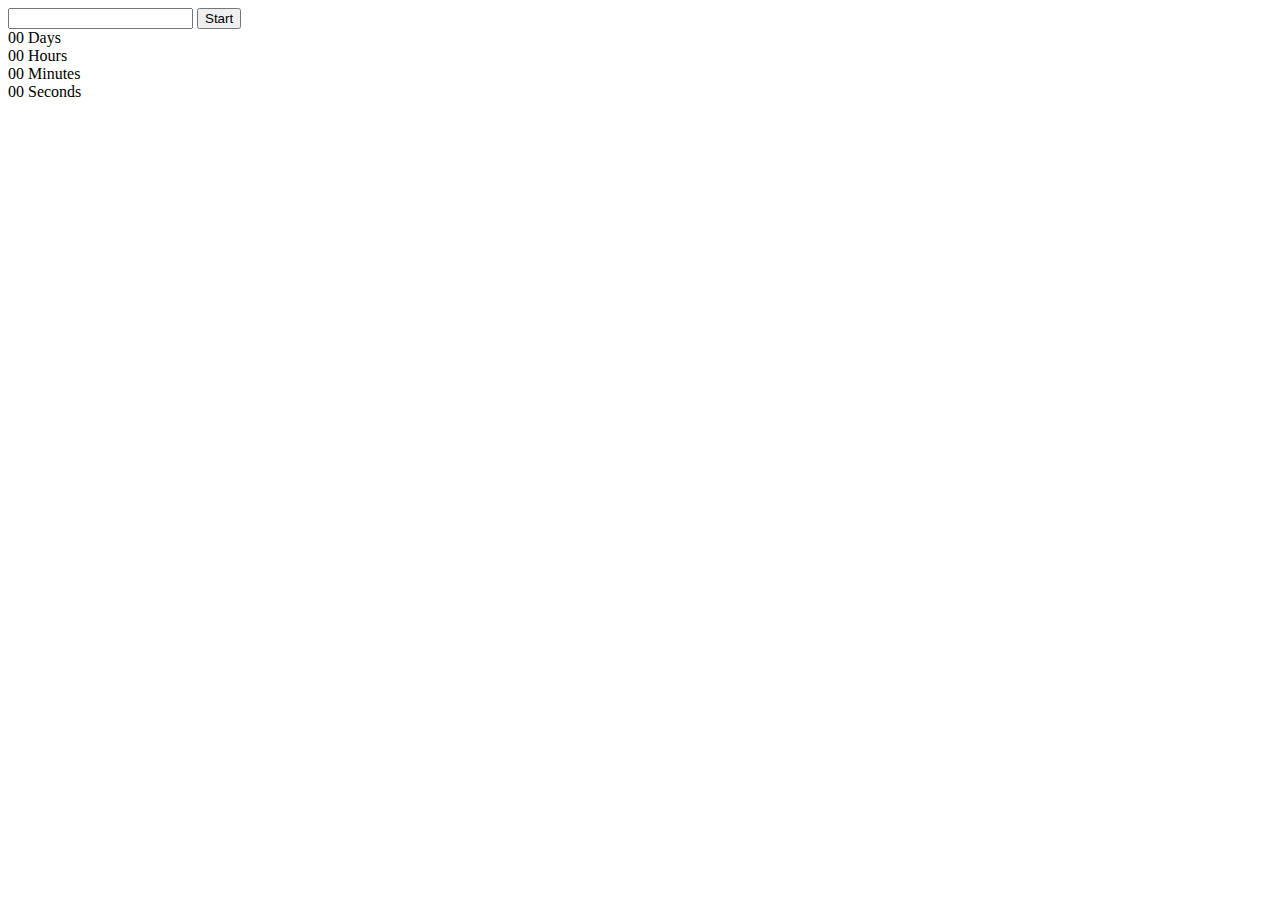
<file: src/1-timer.html>
<!DOCTYPE html>
<html lang="en">
  <head>
    <meta charset="UTF-8" />
    <meta name="viewport" content="width=device-width, initial-scale=1.0" />
    <title>Timer</title>
    <script type="module" src="./js/1-timer.js"></script>
  </head>
  <body>
    <input type="text" id="datetime-picker" />
    <button type="button" data-start>Start</button>

    <div class="timer">
      <div class="field">
        <span class="value" data-days>00</span>
        <span class="label">Days</span>
      </div>
      <div class="field">
        <span class="value" data-hours>00</span>
        <span class="label">Hours</span>
      </div>
      <div class="field">
        <span class="value" data-minutes>00</span>
        <span class="label">Minutes</span>
      </div>
      <div class="field">
        <span class="value" data-seconds>00</span>
        <span class="label">Seconds</span>
      </div>
    </div>
  </body>
</html>
</file>
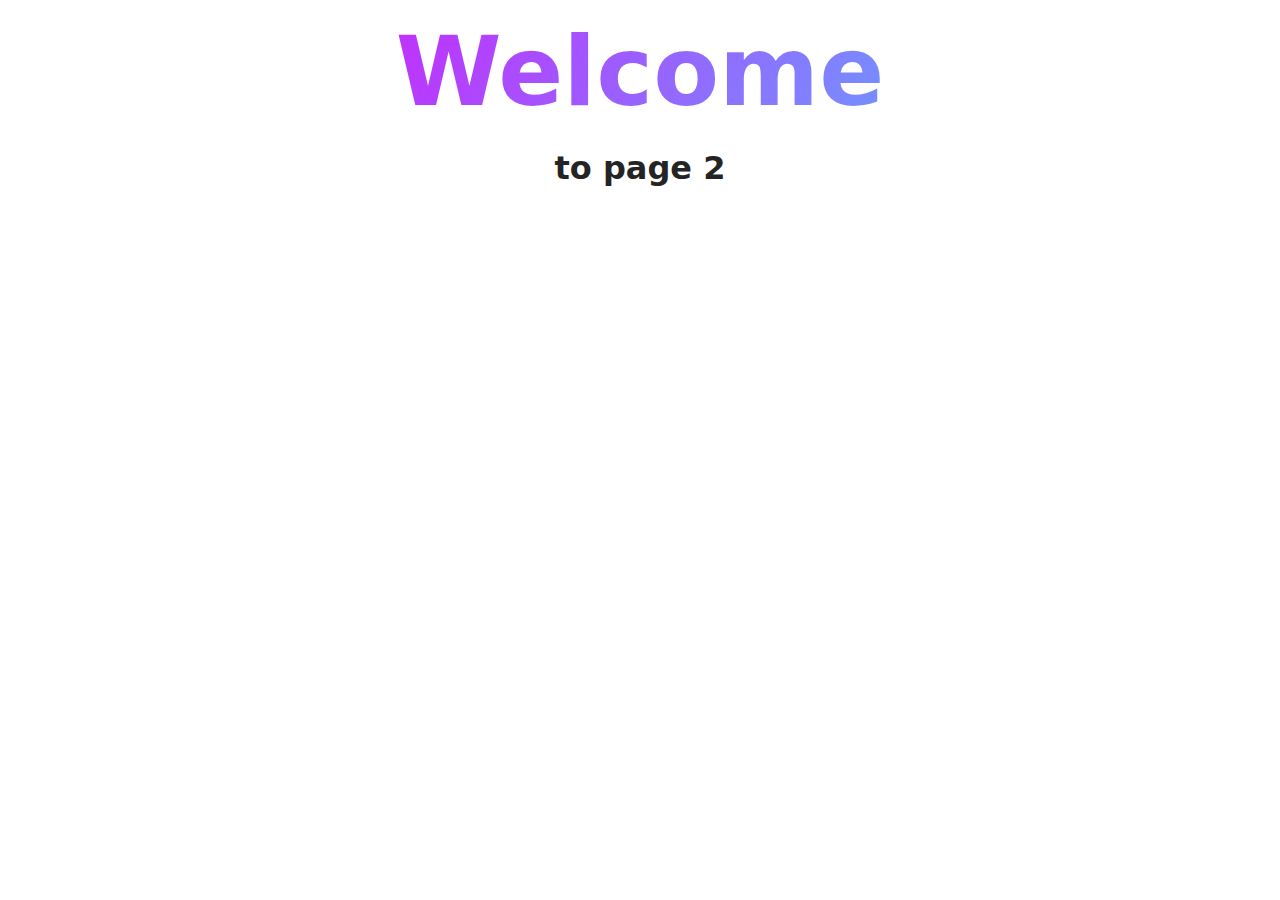
<file: src/page-2.html>
<!DOCTYPE html>
<html lang="en">
  <head>
    <meta charset="UTF-8" />
    <meta http-equiv="X-UA-Compatible" content="IE=edge" />
    <meta name="viewport" content="width=device-width, initial-scale=1.0" />
    <title>Page 2</title>
    <link rel="stylesheet" href="./css/styles.css" />
  </head>
  <body>
    <load
      src="./partials/header.html"
      icon-path="./img/sprite.svg#logo"
      highlight-act="active"
    />

    <main>
      <div class="container">
        <h1 class="main-title">
          <span class="main-title-gradient">Welcome</span> to page 2
        </h1>
        <load src="./partials/back-link.html" />
      </div>
    </main>

    <load src="./partials/footer.html" />
  </body>
</html>
</file>
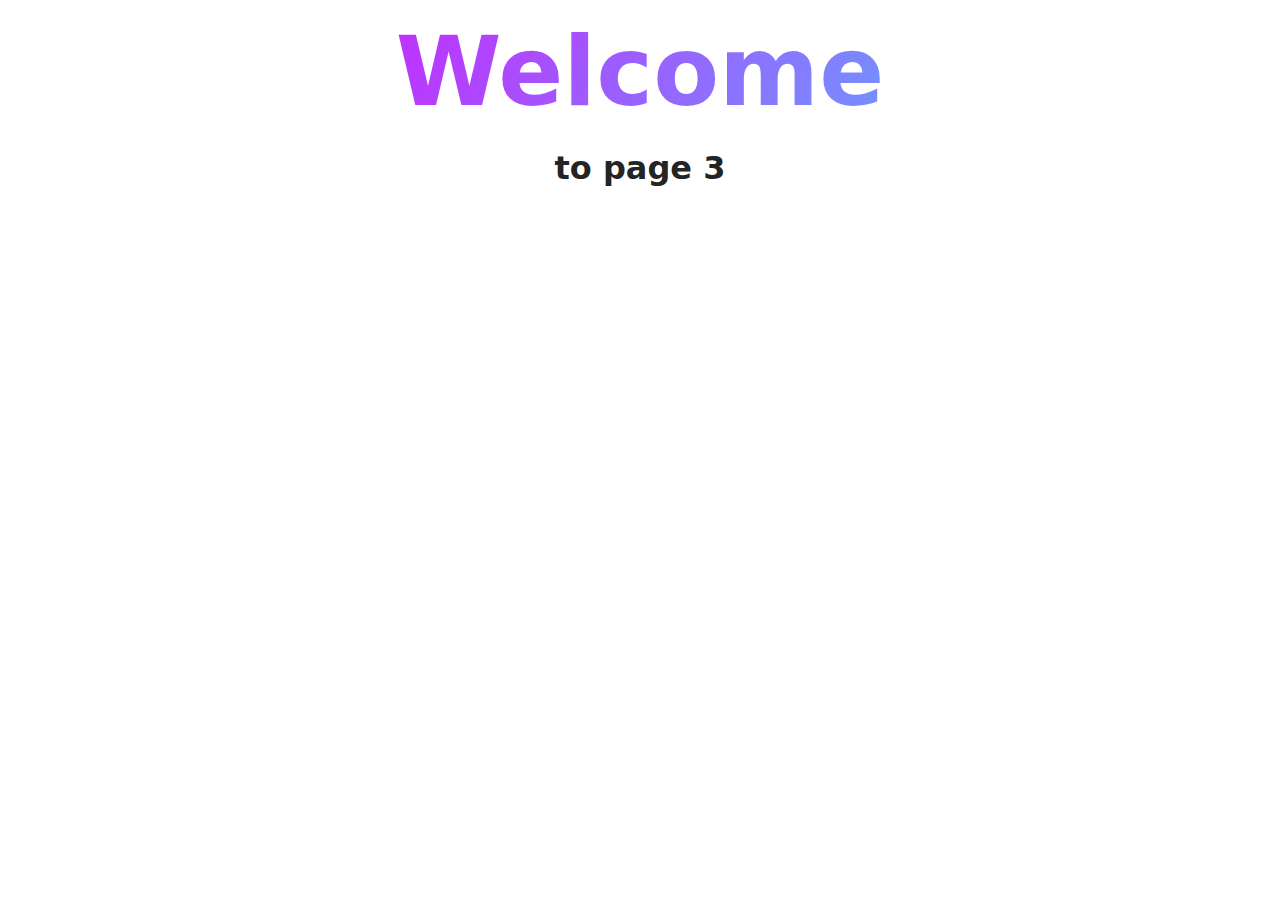
<file: src/page-3.html>
<!DOCTYPE html>
<html lang="en">
  <head>
    <meta charset="UTF-8" />
    <meta http-equiv="X-UA-Compatible" content="IE=edge" />
    <meta name="viewport" content="width=device-width, initial-scale=1.0" />
    <title>Page 3</title>
    <link rel="stylesheet" href="./css/styles.css" />
  </head>
  <body>
    <load
      src="./partials/header.html"
      icon-path="./img/sprite.svg#logo"
      highlight-curr="active"
    />

    <main>
      <div class="container">
        <h1 class="main-title">
          <span class="main-title-gradient">Welcome</span> to page 3
        </h1>
        <load src="./partials/back-link.html" />
      </div>
    </main>

    <load src="./partials/footer.html" />
  </body>
</html>
</file>
<file: src/css/styles.css>
/**
  |============================
  | include css partials with
  | default @import url()
  |============================
*/
/* Common styles */
@import url('./reset.css');
@import url('./base.css');
@import url('./container.css');
@import url('./animations.css');

/* Sections style */
@import url('./header.css');
@import url('./vite-promo.css');
@import url('./badges.css');
@import url('./back-link.css');
@import url('./footer.css');
</file>
